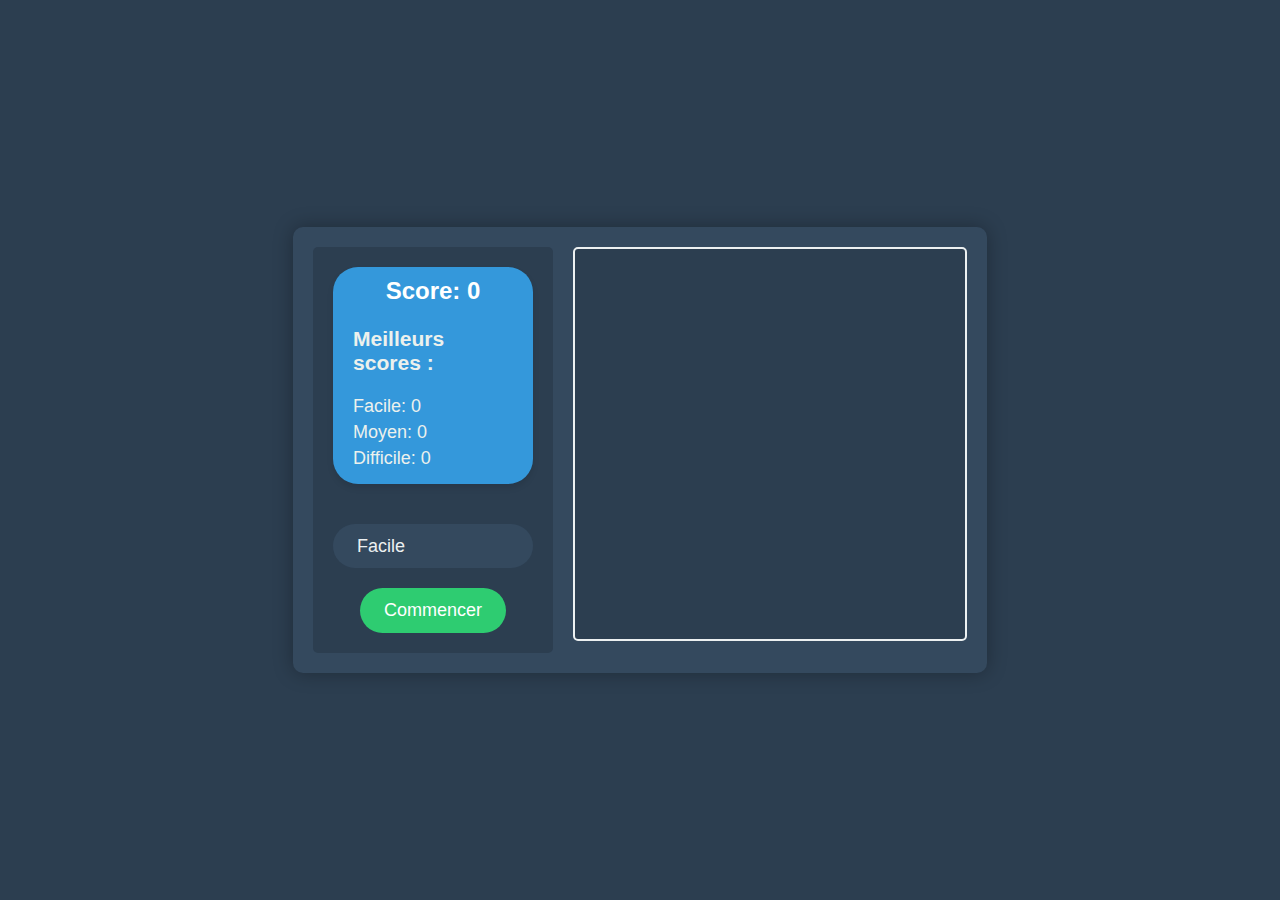
<file: index.html>
<!DOCTYPE html>
    <html lang="en">
    <head>
        <meta charset="UTF-8">
        <meta name="viewport" content="width=device-width, initial-scale=1.0">
        <title>Snake Game</title>
        <link rel="stylesheet" href="styles.css">
    </head>
    <body>
        <div class="game-container">
            <div class="sidebar">
                <div class="score-container">
                    <div class="score-display" id="score">Score: 0</div>
                    <div class="high-scores" id="high-scores">
                        <h3>Meilleurs scores :</h3>
                        <ul>
                            <li id="high-score-easy">Facile: 0</li>
                            <li id="high-score-medium">Moyen: 0</li>
                            <li id="high-score-hard">Difficile: 0</li>
                        </ul>
                    </div>
                </div>
                <select id="level-select">
                    <option value="easy">Facile</option>
                    <option value="medium">Moyen</option>
                    <option value="hard">Difficile</option>
                    <option value="bonus">Bonus</option> </select>
                <button id="start-btn">Commencer</button>
            </div>
            <div class="game-area">
                <canvas id="canvas"></canvas>
                <div id="game-over-message">Game Over!<br>Votre score final est 0</div>
            </div>
        </div>
        <script src="script.js"></script>
    </body>
    </html>
</file>
<file: styles.css>
body, html {
  margin: 0;
  padding: 0;
  height: 100%;
  font-family: 'Arial', sans-serif;
  background-color: #2c3e50;
  color: #ecf1ed;
  display: flex;
  justify-content: center;
  align-items: center;
}

.game-container {
  display: flex;
  max-width: 1000px;
  width: 100%;
  background-color: #34495e;
  padding: 20px;
  border-radius: 10px;
  box-shadow: 0 0 20px rgba(0, 0, 0, 0.3);
}

.sidebar {
  background-color: #2c3e50;
  padding: 20px;
  border-radius: 5px;
  margin-right: 20px;
  display: flex;
  flex-direction: column;
  align-items: center;
  width: 200px;
}

.game-area {
  display: flex;
  flex-direction: column;
  align-items: center;
  flex: 1;
  position: relative;
}

.score-container {
  background-color: #3498db;
  padding: 10px 20px;
  border-radius: 25px;
  margin-bottom: 20px;
  box-shadow: 0 4px 6px rgba(0, 0, 0, 0.1);
}

.score-display {
  font-size: 24px;
  font-weight: bold;
  color: #fff;
  text-align: center;
}

.high-scores {
  font-size: 18px;
  margin-top: 20px;
}

.high-scores ul {
  list-style: none;
  padding: 0;
  margin: 0;
}

.high-scores li {
  margin-bottom: 5px;
}

#canvas {
  border: 2px solid #ecf0f1;
  background-color: #2c3e50;
  border-radius: 5px;
}

#game-over-message {
  position: absolute;
  top: 50%;
  left: 50%;
  transform: translate(-50%, -50%);
  display: none;
  background-color: #e74c3c;
  padding: 20px;
  border-radius: 10px;
  font-size: 28px;
  font-weight: bold;
  color: #fff;
  text-align: center;
  box-shadow: 0 0 10px rgba(0, 0, 0, 0.5);
}

#start-btn {
  padding: 12px 24px;
  font-size: 18px;
  cursor: pointer;
  background-color: #2ecc71;
  color: #fff;
  border: none;
  border-radius: 25px;
  margin-top: 20px;
  transition: background-color 0.3s ease;
}

#start-btn:hover {
  background-color: #27ae60;
}

#level-select {
  appearance: none;
  outline: 0;
  background-color: #34495e;
  color: #ecf0f1;
  font-size: 18px;
  padding: 12px 24px;
  border: none;
  border-radius: 25px;
  cursor: pointer;
  margin-top: 20px;
  width: 100%;
}

#level-select option {
  background-color: #34495e;
  color: #ecf0f1;
}

@media (max-width: 600px) {
  .game-container {
      flex-direction: column;
  }

  .sidebar {
      width: 100%;
      margin-right: 0;
      margin-bottom: 20px;
  }

  #canvas {
      width: 90vw;
      height: 90vw;
  }

  .score-display {
      font-size: 20px;
  }

  #game-over-message {
      font-size: 22px;
  }

  #start-btn {
      font-size: 16px;
      padding: 10px 20px;
  }
}
</file>
